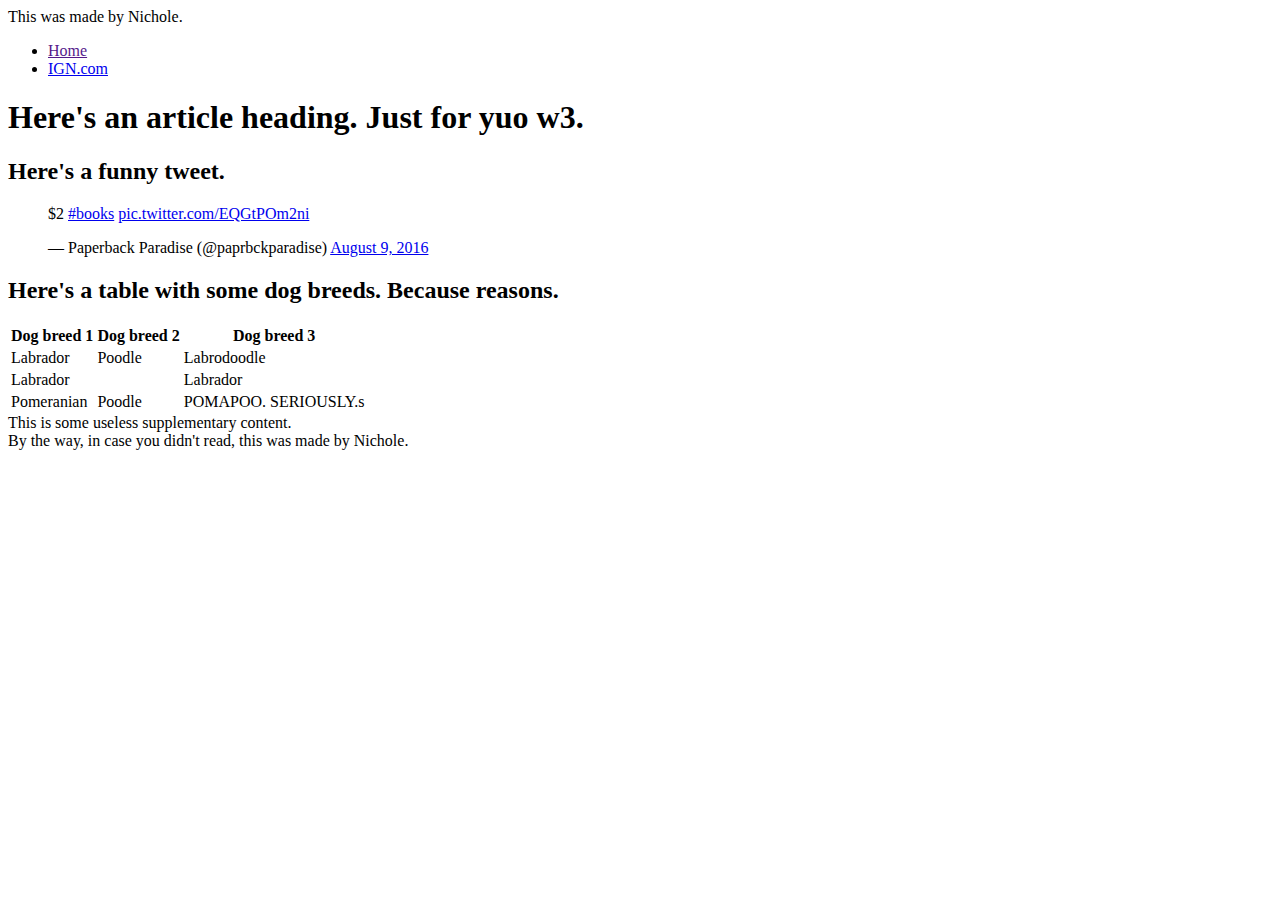
<file: html/gps/index.html>
<!DOCTYPE html>
<html lang='en'>
<head>
  <meta charset = 'utf-8'>
  <title>My random page</title>
</head>
<body>
  <header>
    This was made by Nichole.
  </header>
  <nav>
    <ul>
      <li><a href=''>Home</a></li>
      <li><a href='http://ign.com' target='_blank'>IGN.com</a></li>
    </ul>
  </nav>
  <main>
    <article>
      <h1>Here's an article heading. Just for yuo w3.</h1>
      <section>
        <h2>Here's a funny tweet.</h2>
        <blockquote class="twitter-tweet" data-lang="en"><p lang="und" dir="ltr">$2 <a href="https://twitter.com/hashtag/books?src=hash">#books</a> <a href="https://t.co/EQGtPOm2ni">pic.twitter.com/EQGtPOm2ni</a></p>&mdash; Paperback Paradise (@paprbckparadise) <a href="https://twitter.com/paprbckparadise/status/762806076752277504">August 9, 2016</a></blockquote>
        <script async src="//platform.twitter.com/widgets.js" charset="utf-8"></script>
      </section>
      <section>
        <h2>Here's a table with some dog breeds. Because reasons.</h2>
        <table>
          <tr>
            <th>Dog breed 1</th>
            <th>Dog breed 2</th>
            <th>Dog breed 3</th>
          </tr>
          <tr>
            <td>Labrador</td>
            <td>Poodle</td>
            <td>Labrodoodle</td>
          </tr>
          <tr>
            <td colspan='2'>Labrador</td>
            <td>Labrador</td>
          </tr>
          <tr>
            <td>Pomeranian</td>
            <td>Poodle</td>
            <td>POMAPOO. SERIOUSLY.s</td>
          </tr>
        </table>
      </section>
    </article>
  </main>
  <aside>
    This is some useless supplementary content.
  </aside>
  <footer>
    By the way, in case you didn't read, this was made by Nichole.
  </footer>
</body>
</html>
</file>
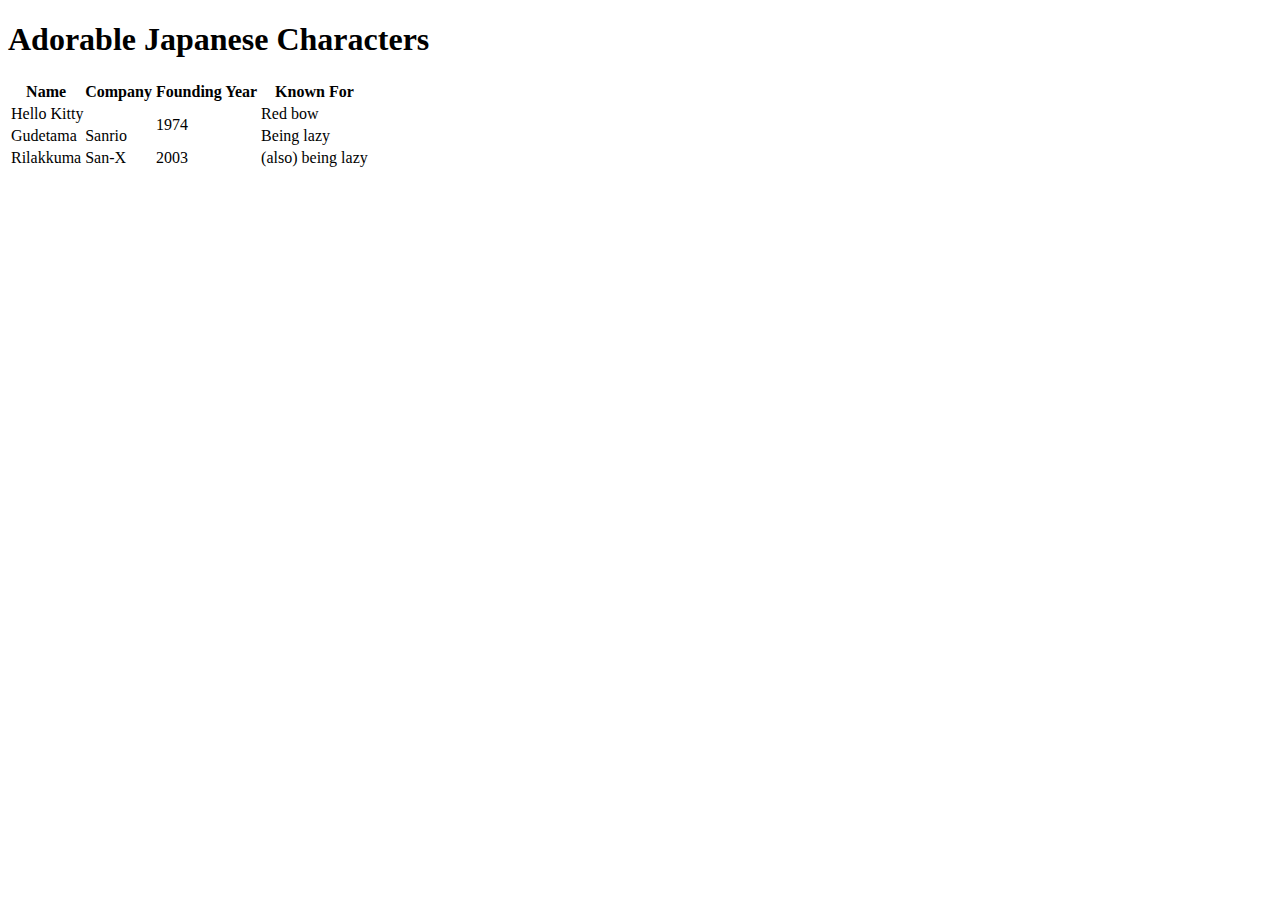
<file: html/table-practice.html>
<!DOCTYPE html>
<html lang='en'>
<head>
  <title>Table Practice</title>
</head>
<body>
  <h1>Adorable Japanese Characters</h1>
  <table>
    <tr>
      <th>Name</th>
      <th>Company</th>
      <th>Founding Year</th>
      <th>Known For</th>
    </tr>
    <tr>
      <td colspan=2>Hello Kitty</td>
      <td rowspan=2>1974</td>
      <td>Red bow</td>
    </tr>
    <tr>
      <td>Gudetama</td>
      <td>Sanrio</td>
      <td>Being lazy</td>
    </tr>
    <tr>
      <td>Rilakkuma</td>
      <td>San-X</td>
      <td>2003</td>
      <td>(also) being lazy</td>
    </tr>
  </table>
</body>
</html>
</file>
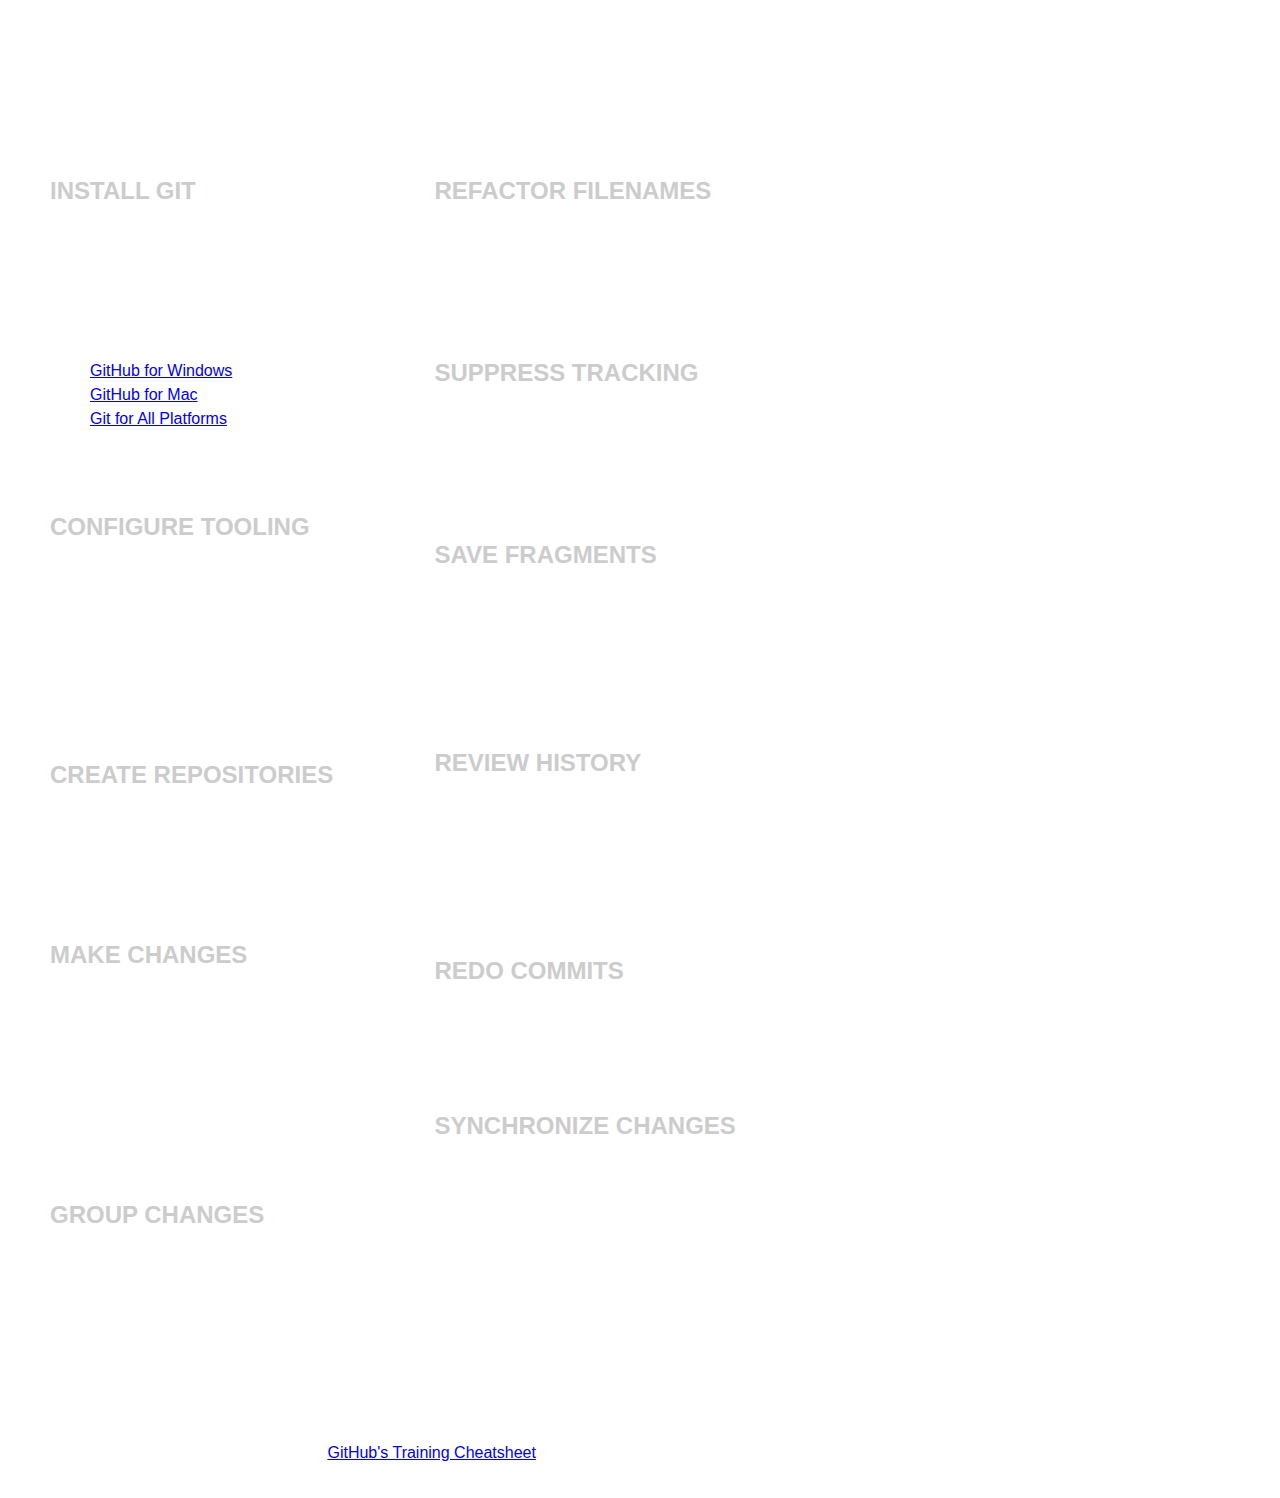
<file: css/gps/gps2-1.html>
<!--
Write your names here:
1. Nichole Burton
2. Robert Turner

We spent [.5] hours on this challenge.
-->

<!-- This challenge uses HTML5 syntax that may not be available in all browsers (It works in Chrome and Safari, from my testing. (<details> and<summary>). -->

<!DOCTYPE html>
<html lang="en">
  <head>
    <meta charset="UTF-8">
    <link rel="stylesheet" href="gps2-1.css">  <!-- Insert a link to the stylesheet here -->
    <title>Git Cheat Sheet</title>
  </head>

  <body>
    <header>
      <h1>GitHub: Git Cheat Sheet</h1>
      <p>Git is the open source distributed version control system that
        facilitates GitHub activities on your laptop or desktop.
        This cheat sheet summarizes commonly used Git command line
        instructions for quick reference.</p>
    </header>

    <section class="column-1">
      <article>
        <h2>INSTALL GIT</h2>
        <p>GitHub provides desktop clients that include a graphical user
        interface for the most common repository actions and an automatically
        updating command line edition of Git for advanced scenarios.</p>
        <ul>
          <li><a href="https://windows.github.com">GitHub for Windows</a></li>
          <li><a href="https://mac.github.com">GitHub for Mac</a></li>
          <li><a href="http://git-scm.com">Git for All Platforms</a></li>
        </ul>

        Git distributions for Linux and POSIX systems are available on the
        official Git SCM web site.
      </article>

      <article>
        <h2>CONFIGURE TOOLING</h2>
        <p>Configure user information for all local repositories</p>
        <p> To see a summary of each command, click it.</p>

        <details>
          <summary><code>$ git config --global user.name "[name]"</code></summary>
          <p>Sets the name you want attached to your commit transactions</p>
        </details>

        <details>
          <summary><code>$ git config --global user.email "[email address]"</code></summary>
          <p>Sets the email you want atached to your commit transactions</p>
        </details>

        <details>
          <summary><code>$ git config --global color.ui auto</code></summary>
          <p>Enables helpful colorization of command line output</p>
        </details>
      </article>

      <article>
        <h2>CREATE REPOSITORIES</h2>
        <p>Start a new repository or obtain one from an existing URL</p>

        <details>
          <summary><code>$ git init [project-name]</code></summary>
          <p>Creates a new local repository with the specified name</p>
        </details>

        <details>
          <summary><code>$ git clone [url]</code></summary>
          <p>Downloads a project and its entire version history</p>
        </details>
      </article>

      <article>
        <h2>MAKE CHANGES</h2>
        <p>Review edits and craft a commit transaction</p>

        <details>
          <summary><code>$ git status</code></summary>
          <p>Lists all new or modified files to be committed</p>
        </details>

        <details>
          <summary><code>$ git add [file]</code></summary>
          <p>Snapshots the file in preparation for versioning</p>
        </details>

        <details>
          <summary><code>$ git reset [file]</code></summary>
          <p>Unstages the file, but preserve its contents</p>
        </details>

        <details>
          <summary><code>$ git diff</code></summary>
          <p>Shows file differences not yet staged</p>
        </details>

        <details>
          <summary><code>$ git diff --staged</code></summary>
          <p>Shows file differences between staging and the last file version</p>
        </details>

        <details>
          <summary><code>$ git commit -m "[descriptive message]"</code></summary>
          <p>Records file snapshots permanently in version history</p>
        </details>
      </article>

      <article>
        <h2>GROUP CHANGES</h2>
        <p>Name a series of commits and combine completed efforts</p>

        <details>
          <summary><code>$ git branch</code></summary>
          <p>Lists all local branches in the current repository</p>
        </details>

        <details>
          <summary><code>$ git branch [branch-name]</code></summary>
          <p>Creates a new branch</p>
        </details>

        <details>
          <summary><code>$ git checkout [branch-name]</code></summary>
          <p>Switches to the specified branch and updates the working directory</p>
        </details>

        <details>
          <summary><code>$ git merge [branch]</code></summary>
          <p>Combines the specified branch’s history into the current branch</p>
        </details>

        <details>
          <summary><code>$ git branch -d [branch-name]</code></summary>
          <p>Deletes the specified branch</p>
        </details>
      </article>
    </section>

    <section class="column-2">
      <article>
        <h2>REFACTOR FILENAMES</h2>
        <p>Relocate and remove versioned files</p>

        <details>
          <summary><code>$ git rm [file]</code></summary>
          <p>Deletes the file from the working directory and stages the deletion</p>
        </details>

        <details>
          <summary><code>$ git rm --cached [file]</code></summary>
          <p>Removes the file from version control but preserves the file locally</p>
        </details>

        <details>
          <summary><code>$ git mv [file-original] [file-renamed]</code></summary>
          <p>Changes the file name and prepares it for commit</p>
        </details>
      </article>

      <article>
        <h2>SUPPRESS TRACKING</h2>
        <p>Exclude temporary files and paths</p>

        <details>
          <summary><code>*.log
                    build/
                    temp-*
          </code></summary>
          <p>A text file named .gitignore suppresses accidental versioning of files and paths matching the specified paterns</p>
        </details>

        <details>
          <summary><code>$ git ls-files --other --ignored --exclude-standard</code></summary>
          <p>Lists all ignored files in this project</p>
        </details>
      </article>

      <article>
        <h2>SAVE FRAGMENTS</h2>
        <p>Shelve and restore incomplete changes</p>

        <details>
          <summary><code>$ git stash</code></summary>
          <p>Temporarily stores all modified tracked files</p>
        </details>

        <details>
          <summary><code>$ git stash list</code>Lists all stashed changesets</summary>
          <p></p>
        </details>

        <details>
          <summary><code>$ git stash pop</code></summary>
          <p>Restores the most recently stashed files</p>
        </details>

        <details>
          <summary><code>$ git stash drop</code></summary>
          <p>Discards the most recently stashed changeset</p>
        </details>

      </article>

      <article>
        <h2>REVIEW HISTORY</h2>
        <p>Browse and inspect the evolution of project files</p>

        <details>
          <summary><code>$ git log</code></summary>
          <p>Lists version history for the current branch</p>
        </details>

        <details>
          <summary><code>$ git log --follow [file]</code></summary>
          <p>Lists version history for a file, including renames</p>
        </details>

        <details>
          <summary><code>$ git diff [first-branch]...[second-branch]</code></summary>
          <p>Shows content differences between two branches</p>
        </details>

        <details>
          <summary><code>$ git show [commit]</code></summary>
          <p>Outputs metadata and content changes of the specified commit</p>
        </details>
      </article>

      <article>
        <h2>REDO COMMITS</h2>
        <p>Erase mistakes and craft replacement history</p>

        <details>
          <summary><code>$ git reset [commit]</code></summary>
          <p>Undoes all commits after [commit], preserving changes locally</p>
        </details>

        <details>
          <summary><code>$ git reset --hard [commit]</code></summary>
          <p>Discards all history and changes back to the specified commit</p>
        </details>
      </article>

      <article>
        <h2>SYNCHRONIZE CHANGES</h2>
        <p>Register a repository bookmark and exchange version history</p>

        <details>
          <summary><code>$ git fetch [bookmark]</code></summary>
          <p>Downloads all history from the repository bookmark</p>
        </details>

        <details>
          <summary><code>$ git merge [bookmark]/[branch]</code></summary>
          <p>Combines bookmark’s branch into current local branch</p>
        </details>

        <details>
          <summary><code>$ git push [alias] [branch]</code></summary>
          <p>Uploads all local branch commits to GitHub</p>
        </details>

        <details>
          <summary><code>$ git pull</code></summary>
          <p>Downloads bookmark history and incorporates changes</p>
        </details>
      </article>
    </section>

    <footer>
      This information is copied directly from <a href="https://training.github.com/kit/downloads/github-git-cheat-sheet.pdf">GitHub's Training Cheatsheet</a>.
    </footer>
  <!-- As I am already quite familiar with html and css, I didn't learn anything new in those categories, but I did learn how to collaborate better with people. -->
  </body>
</html>
</file>
<file: css/gps/gps2-1.css>
body {
  font-family: "Helvetica Neue", Arial, sans-serif;
  color: #FFF;
  line-height: 1.5em;
  margin: 50px;
  max-width: 800px;
  background-image: url('https://octodex.github.com/images/baracktocat.jpg');
}

h2{
  color: #CCC;
}

.column-1, .column-2 {
  display: inline-block;
  vertical-align: top;
  width: 45%;
}

.column-1 {
  margin-right: 10px;
}
.column-2 {
  margin-left: 10px;
}
</file>
